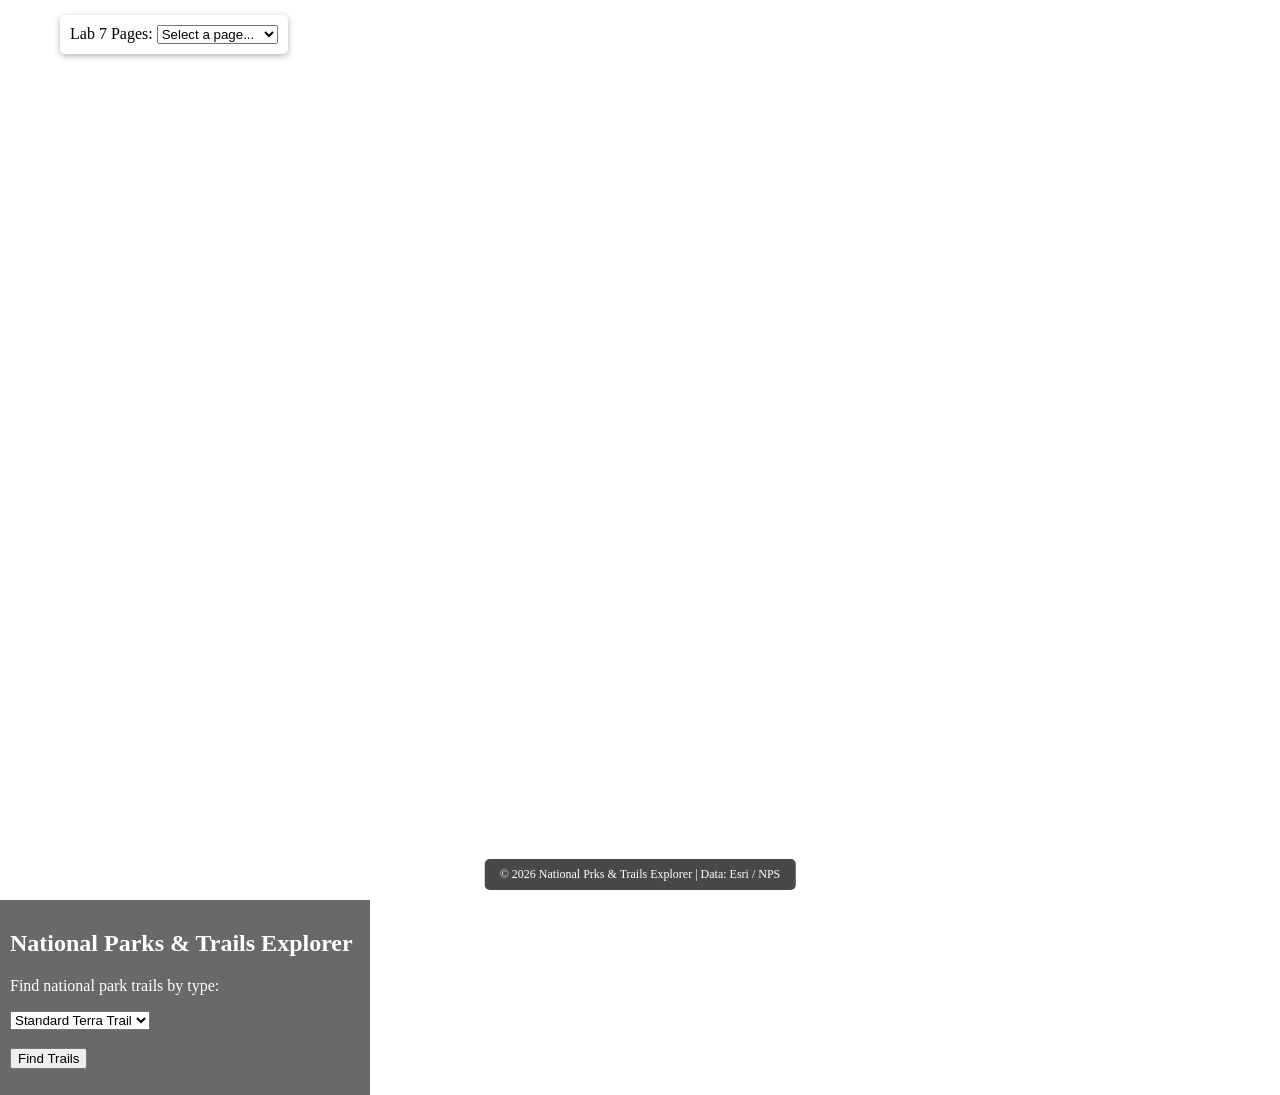
<file: lab7_homework.html>
<!DOCTYPE html>
<html>
<head>
  <meta charset="utf-8" />
  <meta name="viewport" content = "initial-scale=1, maximum-scale=1, user-scalable=no"/>
  <title> National Parks Explorer </title>

  <link rel = "stylesheet" href = "https://js.arcgis.com/4.21/esri/themes/light/main.css"/>
  <script src = "https://js.arcgis.com/4.21/"> </script>

  <style>
  #navigation {
    position: absolute;
    top: 15px;
    left: 60px;
    z-index: 10;
    background-color: white;
    padding: 10px;
    border-radius: 5px;
    box-shadow: 0 2px 6px rgba(0, 0, 0, 0.3);
  }

  #footer {
      position: absolute;
      bottom: 10px;
      left: 50%;
      transform: translateX(-50%);
      z-index:10;
      background-color: rgba(40, 40, 40, 0.85);
      color: white;
      padding: 8px 15px;
      border-radius:5px;
      font-size: 12px;
      text-align: center;
  }
    html, body, #viewDiv {
      padding: 0;
      margin: 0;
      height: 100%;
      width: 100%;
    }
    #optionsDiv{
        background-color: dimgray;
        color: white;
        padding: 10px;
        width: 350px;
     }
     .esri-popup .esri-popup-header .esri-title {
         font-size: 18px;
         font-weight: bolder;
     }
     .esri-popup .esri-popup-body .esri-popup-content {
         font-size: 14px;
     }
  </style>

  <script>
    require(["esri/Map", "esri/views/MapView", "esri/layers/TileLayer", "esri/layers/MapImageLayer", "esri/layers/FeatureLayer", "esri/widgets/BasemapGallery", "esri/layers/GraphicsLayer", "esri/tasks/QueryTask", "esri/tasks/support/Query", "dojo/_base/array", "dojo/dom", "dojo/on", "dojo/domReady!"],
    function
      (Map, MapView, TileLayer, MapImageLayer, FeatureLayer, BasemapGallery, GraphicsLayer, QueryTask, Query, arrayUtils, dom, on) {
         var CitiesRenderer = {
           type: "simple",
           symbol: {
            type: "simple-marker",
            size: 3,
            color: "red",
            style: "circle",
             outline:{
             width: 1,
             color: "red"
        }
      },
      label: "Cities"
    };

    var CitiesLayer = new MapImageLayer({
      url:"https://sampleserver6.arcgisonline.com/arcgis/rest/services/USA/MapServer",
      sublayers: [{
        id: 0,
        renderer: CitiesRenderer,
        opacity: 0.4
      }]
    });
      var TransportationLayer = new TileLayer({
        url: "https://services.arcgisonline.com/ArcGIS/rest/services/Reference/World_Transportation/MapServer"
      });
      // Load National Park Service trail datafrom ArcGIS Online.
      // This layer displays trails when the webpage first loads.
      var parksLayer = new FeatureLayer({
          url: "https://services.arcgis.com/V6ZHFr6zdgNZuVG0/ArcGIS/rest/services/NPS_Trails_and_Boundaries/FeatureServer/0",
          title: "National Park Trails",
          outFields: ["*"]
      });
      var map = new Map({
        basemap: "oceans",
        layers: [TransportationLayer, parksLayer]
      });

      var view = new MapView({
        container: "viewDiv",
        map: map,
        zoom: 4,
        center: [-98.5795, 39.8283]
      });
     var basemapGallery = new BasemapGallery({
         view: view
     });

     view.ui.add(basemapGallery, {
         position: "top-right"
     });

     view.when(function(){
         view.ui.add("optionsDiv", "bottom-right");
          on(dom.byId("doBtn"), "click", doQuery);
      });
      var stateSelect = dom.byId("stateSelect");
      // Search for national park trails using the selected trail type.
      // Clear previous results before running the new query.
      // The matching trails are then passed to getResults().
      function doQuery(){
          resultsLayer.removeAll();
          params.where = "TRLTYPE = '" + stateSelect.value + "'";
          qTask.execute(params).then(getResults).catch(promiseRejected);
        }
        // Process the trails returned by the query.
        // Add popup information to each matching trail.
        // Display the results and automatically move the map to show them.
        function getResults(response){
          var popResults = arrayUtils.map(
              response.features,
              function(feature){
                feature.popupTemplate = popupTemplate;
                return feature;;
              }
          );
          resultsLayer.addMany(popResults);
          view.goTo(popResults).then(function(){
            view.popup.open({
              features: popResults,
              featureMenuOpen: true,
              updateLocationEnabled: true
          });
        });
        dom.byId("printResults").innerHTML = popResults.length + " results found!";
    };
    function promiseRejected(error){
      console.error("Query error:", error.message);
      dom.byId("printResults").textContent =
          "Unable to complete the park search.";
    }
    var popUrl = "https://services.arcgis.com/V6ZHFr6zdgNZuVG0/ArcGIS/rest/services/NPS_Trails_and_Boundaries/FeatureServer/0";

    var popupTemplate = {
        title: "{TRLNAME}",
        content: "<b>Park:</b> {UNITNAME}" +
                 "<br><b>Trail:</b> {TRLNAME}" +
                 "<br><b>Trail Type:</b> {TRLTYPE}" +
                 "<br><b>Surface:</b> {TRLSURFACE}"
    };
    var resultsLayer = new GraphicsLayer();
    var qTask = new QueryTask({ url: popUrl });
    var params = new Query({ returnGeometry: true, outFields: ["*"] });
});
   </script>
</head>
<body>
  <div id="navigation">
<label for="labPages">Lab 7 Pages: </label>
<select id="labPages"
onchange="if (this. value) window. open (this. value, '_blank')">
<option value="">Select a page...</option>
<option value="simple_mapping.html">Simple Mapping</option>
<option value="tile_layer.html">TileLayer</option>
<option value="dynamic_layers. html">Dynamic Layers</option>
<option value="on_event. html">onEvent</option>
<option value="basemap_gallery.htm1">BasemapGallery</option>
<option value="query_task html">Query Task</option>
</select>
</div>
  <div id="viewDiv"></div>
  <div class="esri-widget" id="optionsDiv">
<h2>National Parks & Trails Explorer</h2>
<p>Find national park trails by type:</p>

<select class="esri-widget" id="stateSelect">
<option value="Standard Terra Trail">Standard Terra Trail</option>
<option value="Snow Trail">Snow Trail</option>
<option value="Pedestrian Path">Pedestrian Path</option>
<option value="Trail">Trail</option>
<option value="Sidewalk">Sidewalk</option>
<option value="FL">Florida</option>
</select>
<br><br>
<button class="esri-widget" id="doBtn">Find Trails</button>
<p><span id="printResults"></span></p>
</div>
<div id="footer">
    &copy; 2026 National Prks & Trails Explorer | Data: Esri / NPS
</body>
</html>
</file>
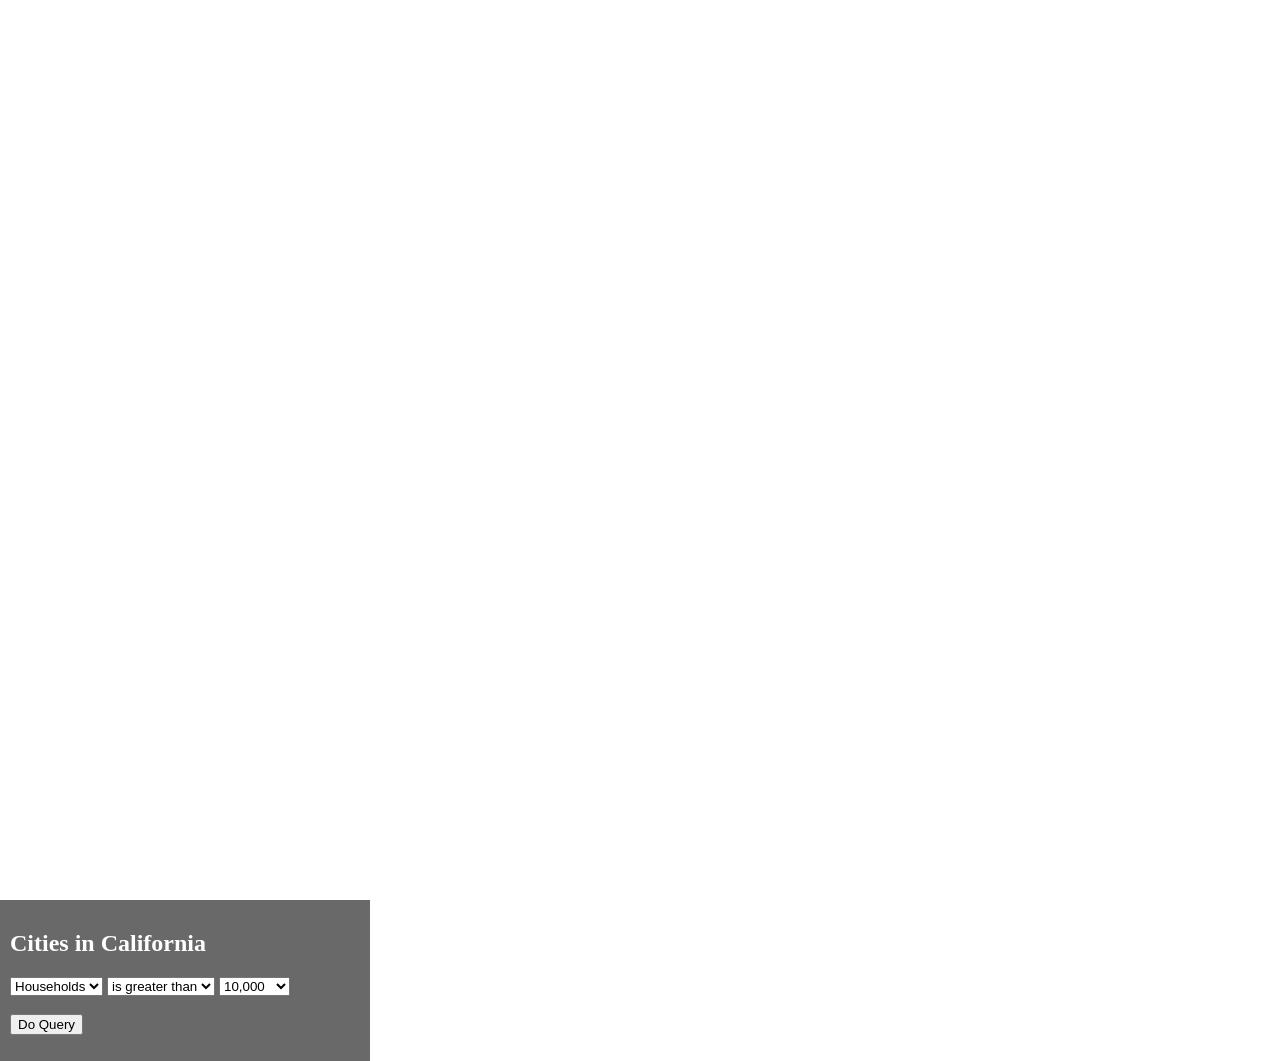
<file: query_task.html>
<!DOCTYPE html>
<html>
<head>
  <meta charset="utf-8" />
  <meta name="viewport" content = "initial-scale=1, maximum-scale=1, user-scalable=no"/>
  <title> Query Task </title>

  <link rel = "stylesheet" href = "https://js.arcgis.com/4.21/esri/themes/light/main.css"/>
  <script src = "https://js.arcgis.com/4.21/"> </script>

  <style>
    html, body, #viewDiv {
      padding: 0;
      margin: 0;
      height: 100%;
      width: 100%;
    }
    #optionsDiv{
        background-color: dimgray;
        color: white;
        padding: 10px;
        width: 350px;
     }
     .esri-popup .esri-popup-header .esri-title {
         font-size: 18px;
         font-weight: bolder;
     }
     .esri-popup .esri-popup-body .esri-popup-content {
         font-size: 14px;
     }
  </style>

  <script>
    require(["esri/Map", "esri/views/MapView", "esri/layers/TileLayer", "esri/layers/MapImageLayer", "esri/widgets/BasemapGallery", "esri/layers/GraphicsLayer", "esri/tasks/QueryTask", "esri/tasks/support/Query", "dojo/_base/array", "dojo/dom", "dojo/on", "dojo/domReady!"],
    function
      (Map, MapView, TileLayer, MapImageLayer, BasemapGallery, GraphicsLayer, QueryTask, Query, arrayUtils, dom, on) {
         var CitiesRenderer = {
           type: "simple",
           symbol: {
            type: "simple-marker",
            size: 3,
            color: "red",
            style: "circle",
             outline:{
             width: 1,
             color: "red"
        }
      },
      label: "Cities"
    };

    var CitiesLayer = new MapImageLayer({
      url:"https://sampleserver6.arcgisonline.com/arcgis/rest/services/USA/MapServer",
      sublayers: [{
        id: 0,
        renderer: CitiesRenderer,
        opacity: 0.4
      }]
    });
      var TransportationLayer = new TileLayer({
        url: "https://services.arcgisonline.com/ArcGIS/rest/services/Reference/World_Transportation/MapServer"
      });

      var map = new Map({
        basemap: "oceans",
        layers: [TransportationLayer, CitiesLayer]
      });

      var view = new MapView({
        container: "viewDiv",
        map: map,
        zoom: 10,
        center: [-118.2095, 34.0866]
      });
     var basemapGallery = new BasemapGallery({
         view: view
     });

     view.ui.add(basemapGallery, {
         position: "top-right"
     });

     view.when(function(){
         view.ui.add("optionsDiv", "bottom-right");
          on(dom.byId("doBtn"), "click", doQuery);
      });
      var attributeName = dom.byId("attSelect");
      var expressionSign = dom.byId("signSelect");
      var value = dom.byId("valSelect");
      function doQuery(){
          resultsLayer.removeAll();
          params.where = attributeName.value + expressionSign.value + value.value;
          qTask.execute(params).then(getResults).catch(promiseRejected);
        }
        function getResults(response){
          var popResults = arrayUtils.map(
              response.features,
              function(feature){
                feature.popupTemplate = popupTemplate;
                return feature;;
              }
          );
          resultsLayer.addMany(popResults);
          view.goTo(popResults).then(function(){
            view.popup.open({
              features: popResults,
              featureMenuOpen: true,
              updateLocationEnabled: true
          });
        });
        dom.byId("printResults").innerHTML = popResults.length + " results found!";
    };
    function promiseRejected(error){
      console.error("Promise rejected: ", error.message," Parameter values: ", attributeName.value,
      expressionSign.value, value.value);
    }
    var popUrl = "https://services.arcgis.com/V6ZHFr6zdgNZuVG0/ArcGIS/rest/services/CaliforniaCities/FeatureServer/0";

    var popupTemplate = {
        title: "{City}",
        fieldInfos:[
          {
            fieldName: "Population",
            label: "Population",
            format: {
              places: 0,
              digitSeperator: true
            }
          },
          {
            fieldName: "Household",
            label: "Household",
            format: {
              places: 0,
              digitSeperator: true
            }
          }
        ],
        content: "<b>Population:</b> {Population}" +
                 "<br><b>Households:</b> {Household}" +
                 "<br><b>Latitude:</b> {Latitude}" +
                 "<br><b>Longitude:</b> {Longitude}"
    };
    var resultsLayer = new GraphicsLayer();
    var qTask = new QueryTask({ url: popUrl });
    var params = new Query({ returnGeometry: true, outFields: ["*"] });
});
   </script>
</head>
<body>
  <div id="viewDiv"></div>
  <div class="esri-widget" id="optionsDiv">
<h2>Cities in California</h2>
<select class="esri-widget" id="attSelect">
<option value="Population">Population</option>
<option value="Household" selected>Households</option>
</select>
<select class="esri-widget" id="signSelect">
<option value="&gt;">is greater than</option>
<option value="&lt;">is less than</option>
</select>
<select class="esri-widget" id="valSelect">
<option value="10000">10,000</option>
<option value="50000">50,000</option>
<option value="100000">100,000</option>
<option value="150000">150,000</option>
<option value="200000">200,000</option>
</select>
<br>
<br>
<button class="esri-widget" id="doBtn">Do Query</button>
<br>
<p><span id="printResults"></span></p>
</div>
</body>
</html>
</file>
